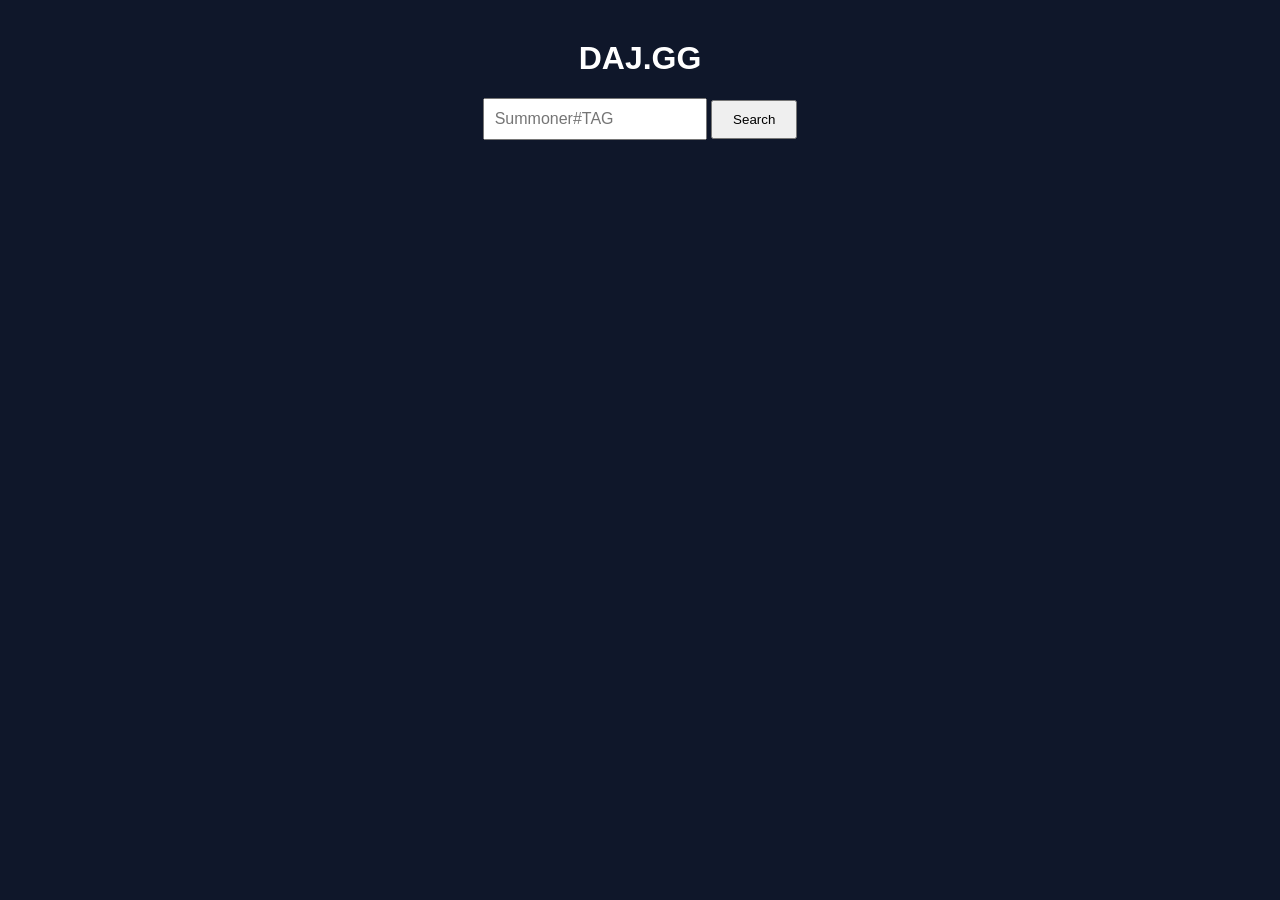
<file: templates/index.html>
<!DOCTYPE html>
<html>

<head>
<title>DAJ.GG</title>
<link rel="stylesheet" href="/static/style.css">
</head>

<body>

<div class="search-box">

<h1>DAJ.GG</h1>

<form action="/search">

<input name="player" placeholder="Summoner#TAG">

<button type="submit">Search</button>

</form>

</div>

</body>
</html>
</file>
<file: static/style.css>
body{
background:#0f172a;
color:white;
font-family:Arial;
margin:40px;
}

.search-box{
text-align:center;
}

input{
padding:10px;
font-size:16px;
}

button{
padding:10px 20px;
}

.match{
background:#1e293b;
padding:20px;
margin-bottom:25px;
border-radius:10px;
}

.win{
border-left:6px solid #22c55e;
}

.lose{
border-left:6px solid #ef4444;
}

.match-header{
display:flex;
align-items:center;
gap:20px;
margin-bottom:10px;
}

.champion-big{
width:50px;
border-radius:8px;
}

.kda{
font-size:20px;
font-weight:bold;
}

.duration{
color:#cbd5f5;
}

.analysis{
color:#cbd5f5;
margin-bottom:10px;
}

.teams{
display:flex;
align-items:center;
justify-content:space-between;
}

.team{
width:45%;
}

.player{
display:flex;
gap:10px;
margin:8px 0;
}

.champ{
width:36px;
height:36px;
border-radius:6px;
}

.name{
font-weight:bold;
}

.gold{
color:#facc15;
font-size:13px;
}

.items{
display:flex;
gap:3px;
margin-top:3px;
}

.item{
width:22px;
height:22px;
border-radius:4px;
}

.vs{
font-size:24px;
font-weight:bold;
color:#facc15;
}
</file>
